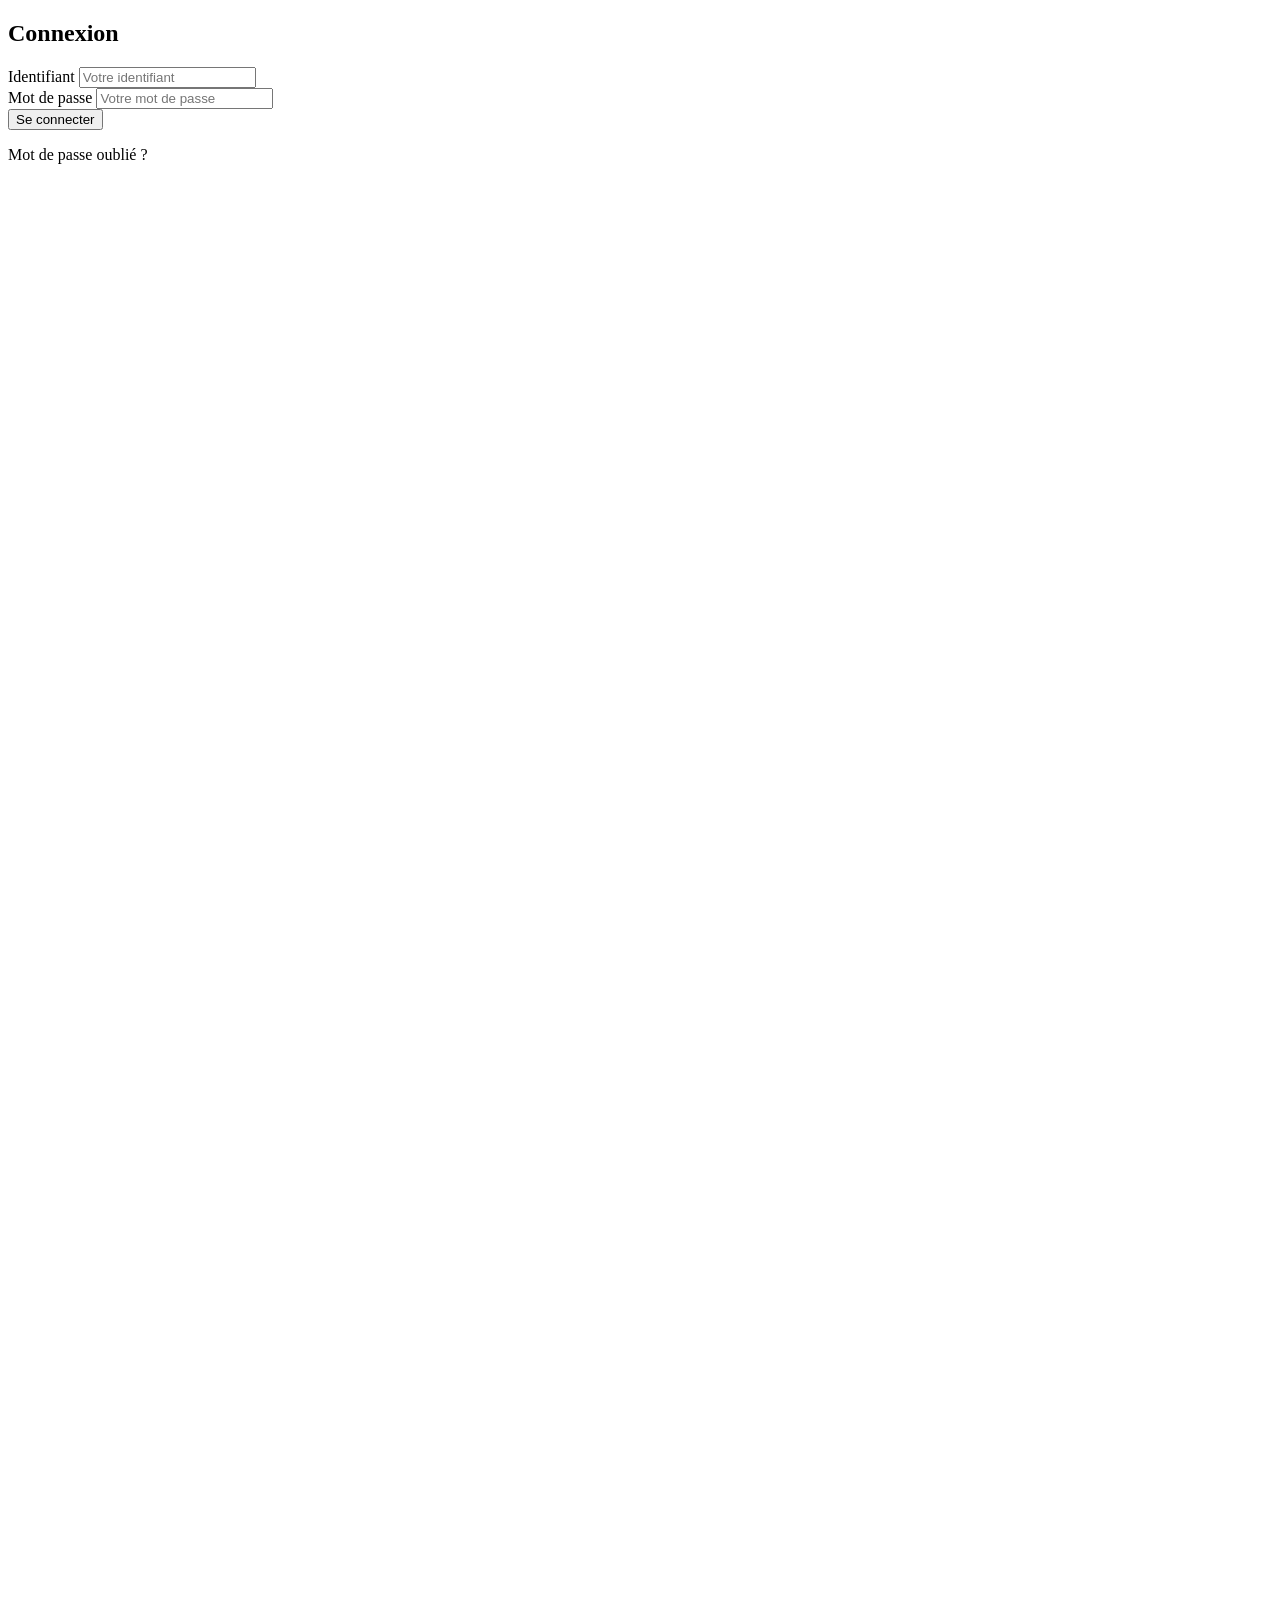
<file: Springboot_webapp/src/main/resources/templates/login.html>
<!DOCTYPE html>
<html lang="fr" xmlns:th="http://www.thymeleaf.org">
<head>
    <meta charset="UTF-8" />
    <meta name="viewport" content="width=device-width, initial-scale=1" />
    <title>Connexion</title>
    <link rel="stylesheet" th:href="@{/css/login.css}" />
</head>
<body>
<main class="page">

    <!-- Carte de login CENTRÉE -->
    <section class="login-card" aria-label="Formulaire de connexion">
        <h1 class="title">Connexion</h1>

        <form th:action="@{/login}" method="post" autocomplete="on">
            <div class="field">
                <label for="username">Identifiant</label>
                <input id="username" name="username" type="text" placeholder="Votre identifiant" required />
            </div>

            <div class="field">
                <label for="password">Mot de passe</label>
                <input id="password" name="password" type="password" placeholder="Votre mot de passe" required />
            </div>

            <div class="actions">
                <button type="submit" class="btn">Se connecter</button>
                <p class="helper">Mot de passe oublié ?</p>
            </div>
        </form>
    </section>

    <!-- Motif ruches en BAS GAUCHE -->
    <!-- Motif ruches — BAS GAUCHE : rangées plus denses -->
    <svg class="honeycomb bl" viewBox="0 0 960 600" xmlns="http://www.w3.org/2000/svg" aria-hidden="true">
        <defs>
            <!-- Hexagone pointu en haut (dimensions de base: 120x140) -->
            <polygon id="hex" points="60,0 120,35 120,105 60,140 0,105 0,35" fill="none" stroke="#FFFFFF" stroke-width="2"/>
        </defs>
        <!-- Grille en rangs (5 lignes x 7 colonnes) -->
        <!-- ligne 0 (pas de décalage) -->
        <use href="#hex" x="0"   y="0"/>
        <use href="#hex" x="120" y="0"/>
        <use href="#hex" x="240" y="0"/>
        <use href="#hex" x="360" y="0"/>
        <use href="#hex" x="480" y="0"/>
        <use href="#hex" x="600" y="0"/>
        <use href="#hex" x="720" y="0"/>
        <!-- ligne 1 (décalée de 60px en X) -->
        <use href="#hex" x="60"  y="80"/>
        <use href="#hex" x="180" y="80"/>
        <use href="#hex" x="300" y="80"/>
        <use href="#hex" x="420" y="80"/>
        <use href="#hex" x="540" y="80"/>
        <use href="#hex" x="660" y="80"/>
        <use href="#hex" x="780" y="80"/>
        <!-- ligne 2 -->
        <use href="#hex" x="0"   y="160"/>
        <use href="#hex" x="120" y="160"/>
        <use href="#hex" x="240" y="160"/>
        <use href="#hex" x="360" y="160"/>
        <use href="#hex" x="480" y="160"/>
        <use href="#hex" x="600" y="160"/>
        <use href="#hex" x="720" y="160"/>
        <!-- ligne 3 (décalée) -->
        <use href="#hex" x="60"  y="240"/>
        <use href="#hex" x="180" y="240"/>
        <use href="#hex" x="300" y="240"/>
        <use href="#hex" x="420" y="240"/>
        <use href="#hex" x="540" y="240"/>
        <use href="#hex" x="660" y="240"/>
        <use href="#hex" x="780" y="240"/>
        <!-- ligne 4 -->
        <use href="#hex" x="0"   y="320"/>
        <use href="#hex" x="120" y="320"/>
        <use href="#hex" x="240" y="320"/>
        <use href="#hex" x="360" y="320"/>
        <use href="#hex" x="480" y="320"/>
        <use href="#hex" x="600" y="320"/>
        <use href="#hex" x="720" y="320"/>
    </svg>

    <!-- Motif ruches — HAUT DROITE : rangées plus denses -->
    <svg class="honeycomb tr" viewBox="0 0 960 600" xmlns="http://www.w3.org/2000/svg" aria-hidden="true">
        <defs>
            <polygon id="hex" points="60,0 120,35 120,105 60,140 0,105 0,35" fill="none" stroke="#FFFFFF" stroke-width="2"/>
        </defs>
        <!-- Même grille (5 x 7) ; libre à toi d’en mettre plus -->
        <use href="#hex" x="0"   y="0"/>
        <use href="#hex" x="120" y="0"/>
        <use href="#hex" x="240" y="0"/>
        <use href="#hex" x="360" y="0"/>
        <use href="#hex" x="480" y="0"/>
        <use href="#hex" x="600" y="0"/>
        <use href="#hex" x="720" y="0"/>

        <use href="#hex" x="60"  y="80"/>
        <use href="#hex" x="180" y="80"/>
        <use href="#hex" x="300" y="80"/>
        <use href="#hex" x="420" y="80"/>
        <use href="#hex" x="540" y="80"/>
        <use href="#hex" x="660" y="80"/>
        <use href="#hex" x="780" y="80"/>

        <use href="#hex" x="0"   y="160"/>
        <use href="#hex" x="120" y="160"/>
        <use href="#hex" x="240" y="160"/>
        <use href="#hex" x="360" y="160"/>
        <use href="#hex" x="480" y="160"/>
        <use href="#hex" x="600" y="160"/>
        <use href="#hex" x="720" y="160"/>

        <use href="#hex" x="60"  y="240"/>
        <use href="#hex" x="180" y="240"/>
        <use href="#hex" x="300" y="240"/>
        <use href="#hex" x="420" y="240"/>
        <use href="#hex" x="540" y="240"/>
        <use href="#hex" x="660" y="240"/>
        <use href="#hex" x="780" y="240"/>

        <use href="#hex" x="0"   y="320"/>
        <use href="#hex" x="120" y="320"/>
        <use href="#hex" x="240" y="320"/>
        <use href="#hex" x="360" y="320"/>
        <use href="#hex" x="480" y="320"/>
        <use href="#hex" x="600" y="320"/>
        <use href="#hex" x="720" y="320"/>
    </svg>


</main>
</body>
</html>
</file>
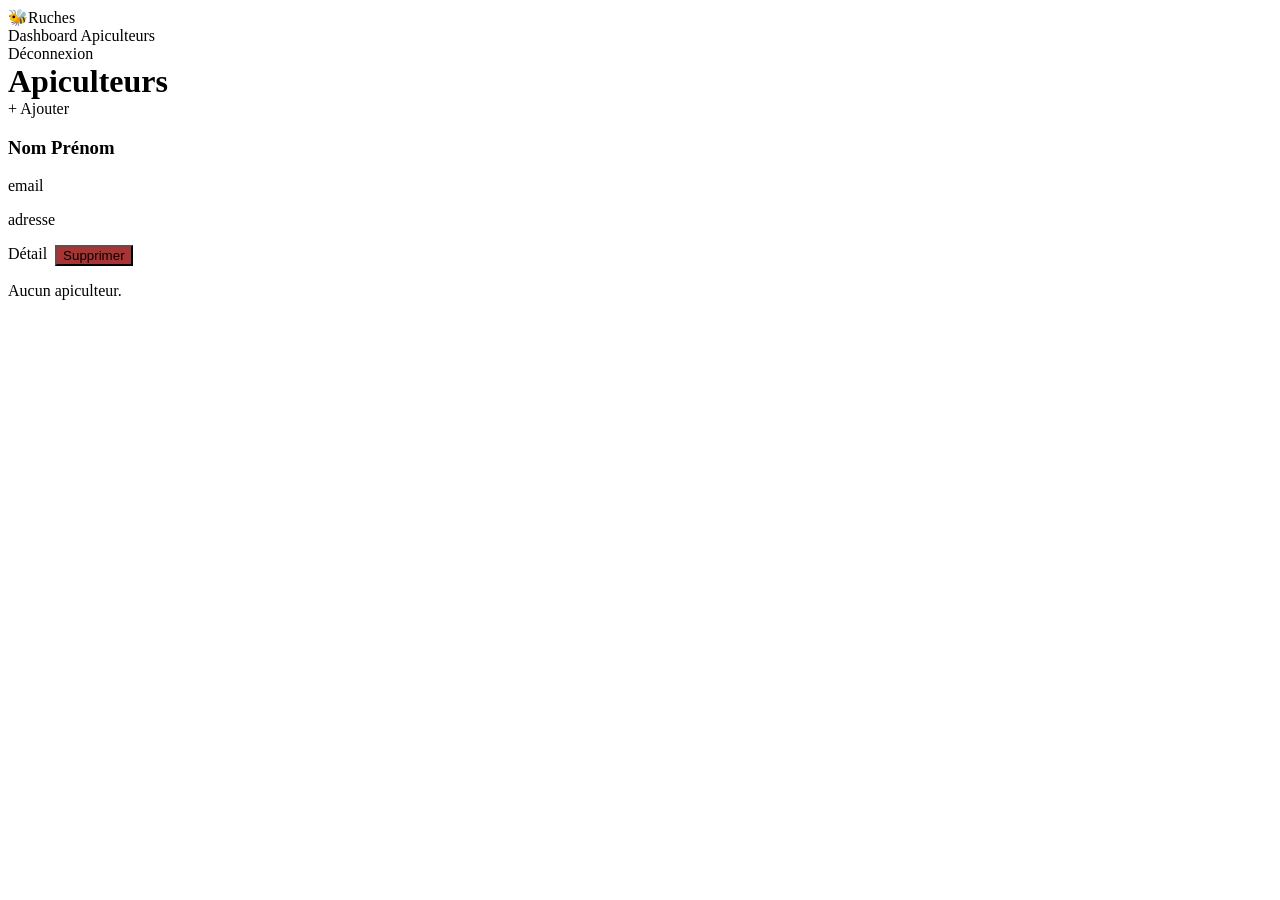
<file: Springboot_webapp/src/main/resources/templates/admin/apiculteur_list.html>
<!DOCTYPE html>
<html xmlns:th="http://www.thymeleaf.org" lang="fr">
<head>
    <meta charset="UTF-8">
    <title>Apiculteurs</title>
    <link rel="stylesheet" th:href="@{/css/admin/admin.css}">

</head>
<body>
<div class="layout">
    <aside class="sidebar">
        <div class="brand"><span class="logo">🐝</span><span class="brand-name">Ruches</span></div>
        <nav class="menu">
            <a th:href="@{/user/rucher}">Dashboard</a>
            <a th:href="@{/apiculteurs}" class="active">Apiculteurs</a>
            <div class="spacer"></div>
            <a th:href="@{/logout}" class="logout">Déconnexion</a>
        </nav>
    </aside>

    <main class="content">
        <header class="topbar">
            <h1 style="margin:0">Apiculteurs</h1>
            <a class="btn" th:href="@{/apiculteurs/new}">+ Ajouter</a>
        </header>

        <section class="cards">
            <div class="card" th:each="a : ${apiculteurs}">
                <h3 th:text="${a.nom + ' ' + a.prenom}">Nom Prénom</h3>
                <p class="muted" th:text="${a.email}">email</p>
                <p class="muted" th:text="${a.adresse}">adresse</p>
                <div style="display:flex; gap:.5rem; margin-top:.5rem">
                    <a class="btn" th:href="@{|/apiculteurs/${a.id}|}">Détail</a>
                    <form th:action="@{|/apiculteurs/${a.id}/delete|}" method="post">
                        <button class="btn" style="background:#a33" type="submit">Supprimer</button>
                    </form>
                </div>
            </div>
            <p th:if="${#lists.isEmpty(apiculteurs)}" class="muted">Aucun apiculteur.</p>
        </section>
    </main>
</div>
</body>
</html>
</file>
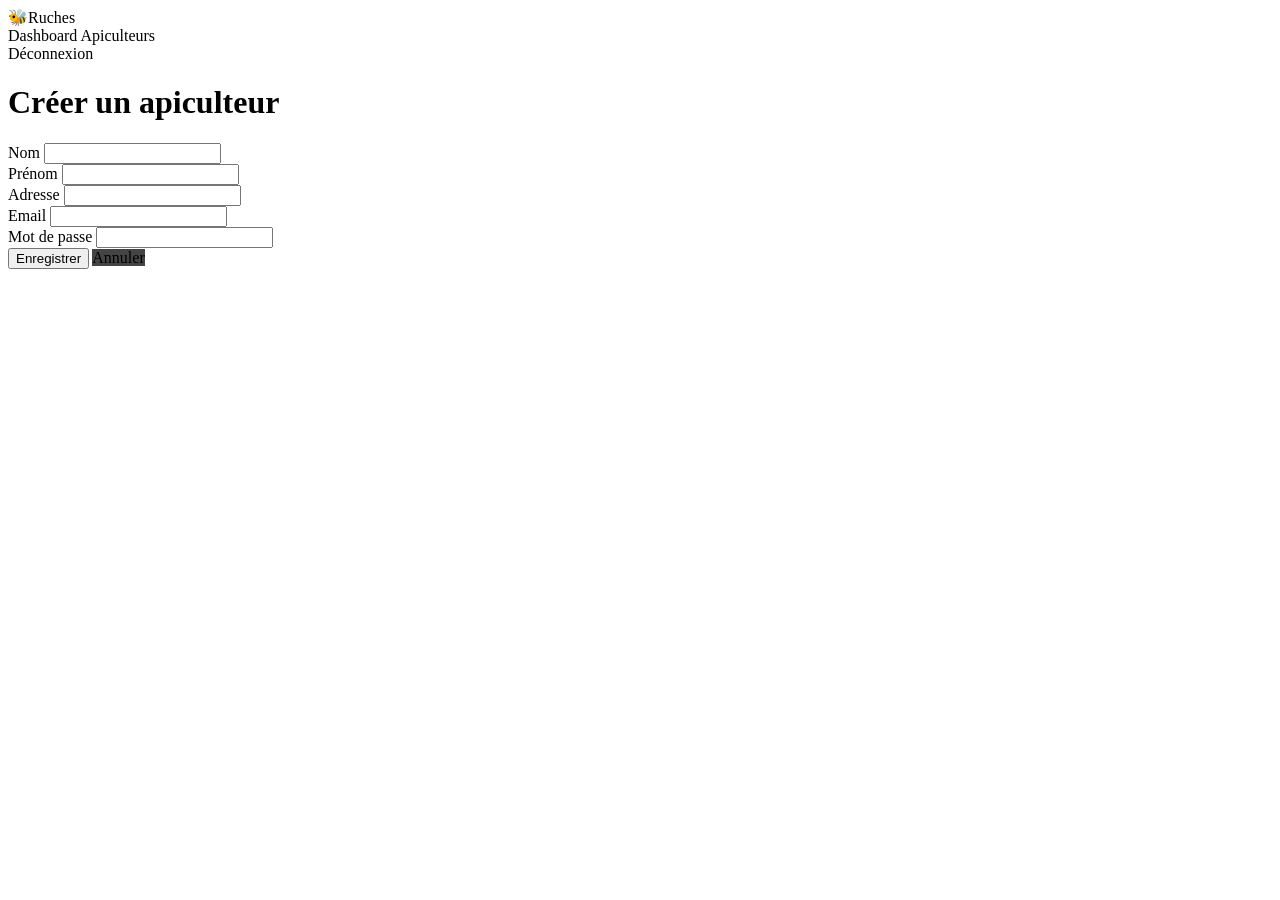
<file: Springboot_webapp/src/main/resources/templates/admin/create_apiculteur.html>
<!DOCTYPE html>
<html xmlns:th="http://www.thymeleaf.org" lang="fr">
<head>
    <meta charset="UTF-8">
    <title>Nouvel apiculteur</title>
    <link rel="stylesheet" th:href="@{/css/admin/admin.css}">
</head>
<body>
<div class="layout">
    <aside class="sidebar">
        <div class="brand"><span class="logo">🐝</span><span class="brand-name">Ruches</span></div>
        <nav class="menu">
            <a th:href="@{/user/rucher}">Dashboard</a>
            <a th:href="@{/apiculteurs}" class="active">Apiculteurs</a>
            <div class="spacer"></div>
            <a th:href="@{/logout}" class="logout">Déconnexion</a>
        </nav>
    </aside>

    <main class="content">
        <h1>Créer un  apiculteur</h1>

        <form th:action="@{/apiculteurs}" th:object="${apiculteur}" method="post" class="panel" style="max-width:560px;">
            <div class="field">
                <label>Nom</label>
                <label>
                    <input type="text" th:field="*{nom}" required>
                </label>
            </div>

            <div class="field">
                <label>Prénom</label>
                <label>
                    <input type="text" th:field="*{prenom}" required>
                </label>
            </div>

            <div class="field">
                <label>Adresse</label>
                <label>
                    <input type="text" th:field="*{adresse}">
                </label>
            </div>

            <div class="field">
                <label>Email</label>
                <label>
                    <input type="email" th:field="*{email}">
                </label>
            </div>


            <div class="field">
                <label>Mot de passe</label>
                <label>
                    <input type="password" name="rawPassword" autocomplete="new-password">
                </label>
            </div>

            <div class="actions">
                <button class="btn" type="submit">Enregistrer</button>
                <a class="btn" th:href="@{/apiculteurs}" style="background:#444">Annuler</a>
            </div>
        </form>
    </main>
</div>
</body>
</html>
</file>
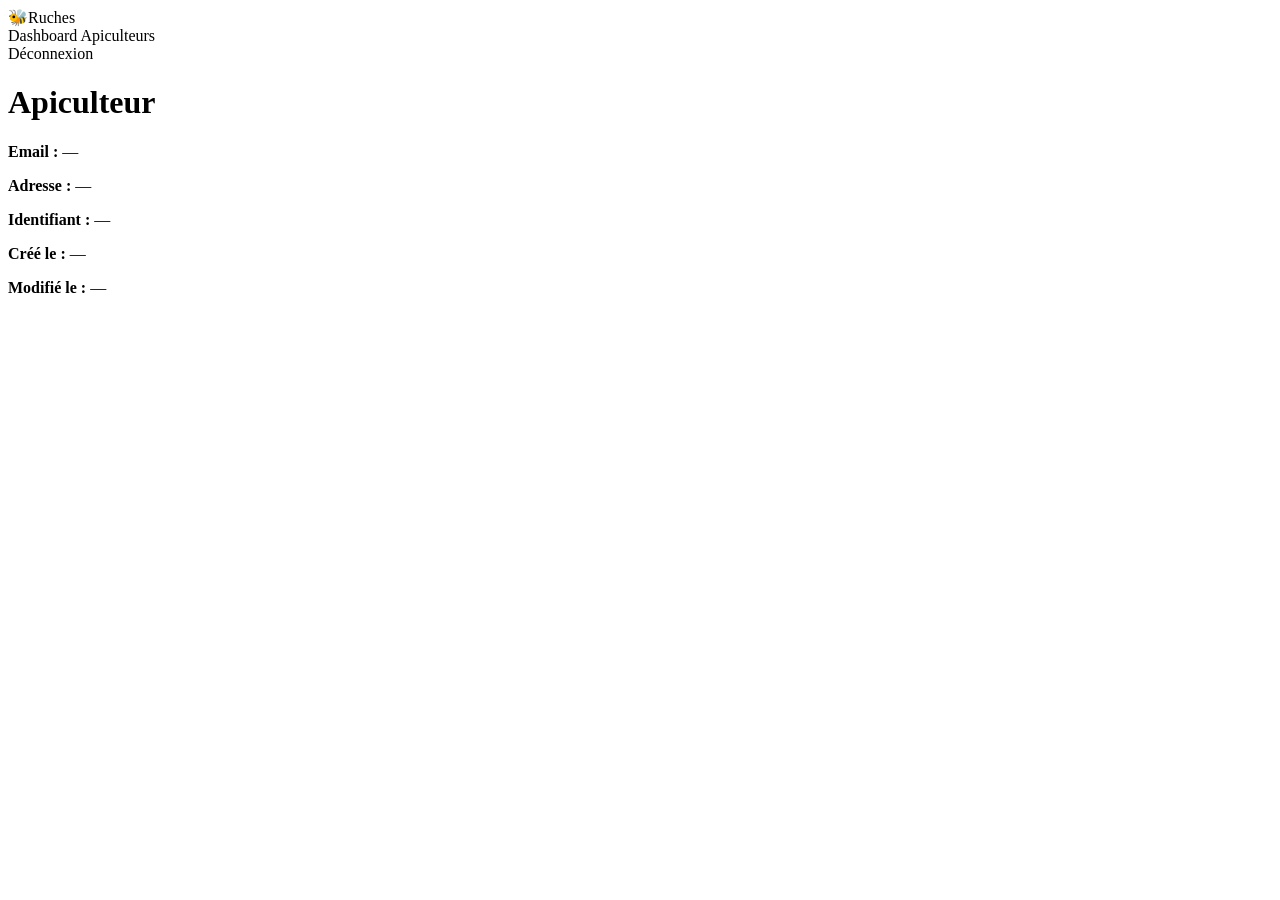
<file: Springboot_webapp/src/main/resources/templates/admin/details_apiculteurs.html>
<!DOCTYPE html>
<html xmlns:th="http://www.thymeleaf.org" lang="fr">
<head>
    <meta charset="UTF-8">
    <title>Détail apiculteur</title>
    <link rel="stylesheet" th:href="@{/css/dashboard.css}">
</head>
<body>
<div class="layout">
    <aside class="sidebar">
        <div class="brand"><span class="logo">🐝</span><span class="brand-name">Ruches</span></div>
        <nav class="menu">
            <a th:href="@{/user/rucher}">Dashboard</a>
            <a th:href="@{/apiculteurs}" class="active">Apiculteurs</a>
            <div class="spacer"></div>
            <a th:href="@{/logout}" class="logout">Déconnexion</a>
        </nav>
    </aside>

    <main class="content">
        <h1 th:text="${apiculteur != null ? apiculteur.nom + ' ' + apiculteur.prenom : 'Apiculteur'}">Apiculteur</h1>
        <div class="panel" th:if="${apiculteur != null}">
            <p><strong>Email :</strong> <span th:text="${apiculteur.email}">—</span></p>
            <p><strong>Adresse :</strong> <span th:text="${apiculteur.adresse}">—</span></p>
            <p><strong>Identifiant :</strong> <span th:text="${apiculteur.identifiant}">—</span></p>
            <p><strong>Créé le :</strong>
                <span th:text="${apiculteur.createdAt != null ? #dates.format(apiculteur.createdAt, 'dd/MM/yyyy HH:mm', 'Europe/Paris') : '—'}">—</span>
            </p>
            <p><strong>Modifié le :</strong>
                <span th:text="${apiculteur.modifiedAt != null ? #dates.format(apiculteur.modifiedAt, 'dd/MM/yyyy HH:mm', 'Europe/Paris') : '—'}">—</span>
            </p>
        </div>
    </main>
</div>
</body>
</html>
</file>
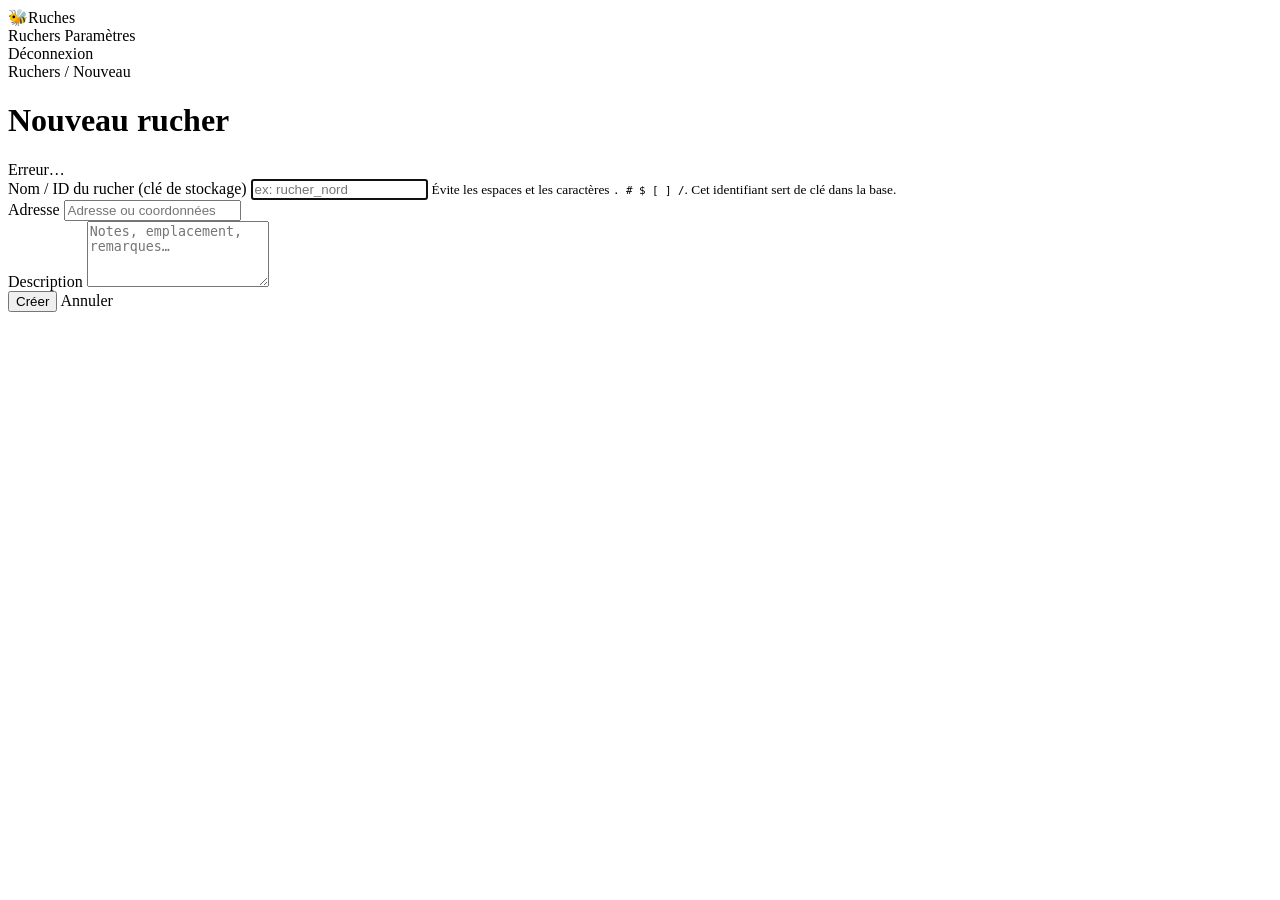
<file: Springboot_webapp/src/main/resources/templates/user/create_rucher.html>
<!-- templates/user/create_rucher.html -->
<!DOCTYPE html>
<html lang="fr" xmlns:th="http://www.thymeleaf.org">
<head>
    <meta charset="UTF-8" />
    <meta name="viewport" content="width=device-width, initial-scale=1" />
    <title>Nouveau rucher</title>
    <link rel="stylesheet" th:href="@{/css/admin/admin.css}" />
</head>
<body>
<div class="layout">
    <!-- Sidebar -->
    <aside class="sidebar">
        <div class="brand"><span class="logo">🐝</span><span class="brand-name">Ruches</span></div>
        <nav class="menu">
            <a th:href="@{/ruchers}">Ruchers</a>
            <a th:href="@{/parametres}">Paramètres</a>
            <div class="spacer"></div>
            <a th:href="@{/logout}" class="logout">Déconnexion</a>
        </nav>
    </aside>

    <!-- Contenu -->
    <main class="content">
        <div class="breadcrumb">
            <a th:href="@{/ruchers}">Ruchers</a> / <span>Nouveau</span>
        </div>

        <h1>Nouveau rucher</h1>

        <div class="panel">
            <!-- Message d'erreur éventuel -->
            <div th:if="${error}" class="alert alert-error" th:text="${error}">Erreur…</div>

            <form th:action="@{/ruchers}" th:object="${rucher}" method="post" novalidate>
                <!-- ID (clé Firebase) -->
                <div class="field">
                    <label for="id">Nom / ID du rucher <span class="help">(clé de stockage)</span></label>
                    <input id="id"
                           th:field="*{id}"
                           type="text"
                           placeholder="ex: rucher_nord"
                           required
                           autofocus
                           maxlength="64"
                           pattern="[^.#$\[\]/]{1,64}"
                           title="Caractères interdits: . # $ [ ] /" />
                    <small class="help">
                        Évite les espaces et les caractères <code>. # $ [ ] /</code>. Cet identifiant sert de clé dans la base.
                    </small>
                </div>


                <!-- Adresse -->
                <div class="field">
                    <label for="address">Adresse</label>
                    <input id="address" th:field="*{address}" type="text" placeholder="Adresse ou coordonnées" />
                </div>

                <!-- Description -->
                <div class="field">
                    <label for="description">Description</label>
                    <textarea id="description" th:field="*{description}" rows="4" placeholder="Notes, emplacement, remarques…"></textarea>
                </div>

                <div class="actions">
                    <button type="submit" class="btn">Créer</button>
                    <a th:href="@{/ruchers}" class="btn btn-secondary">Annuler</a>
                </div>
            </form>
        </div>
    </main>
</div>
</body>
</html>
</file>
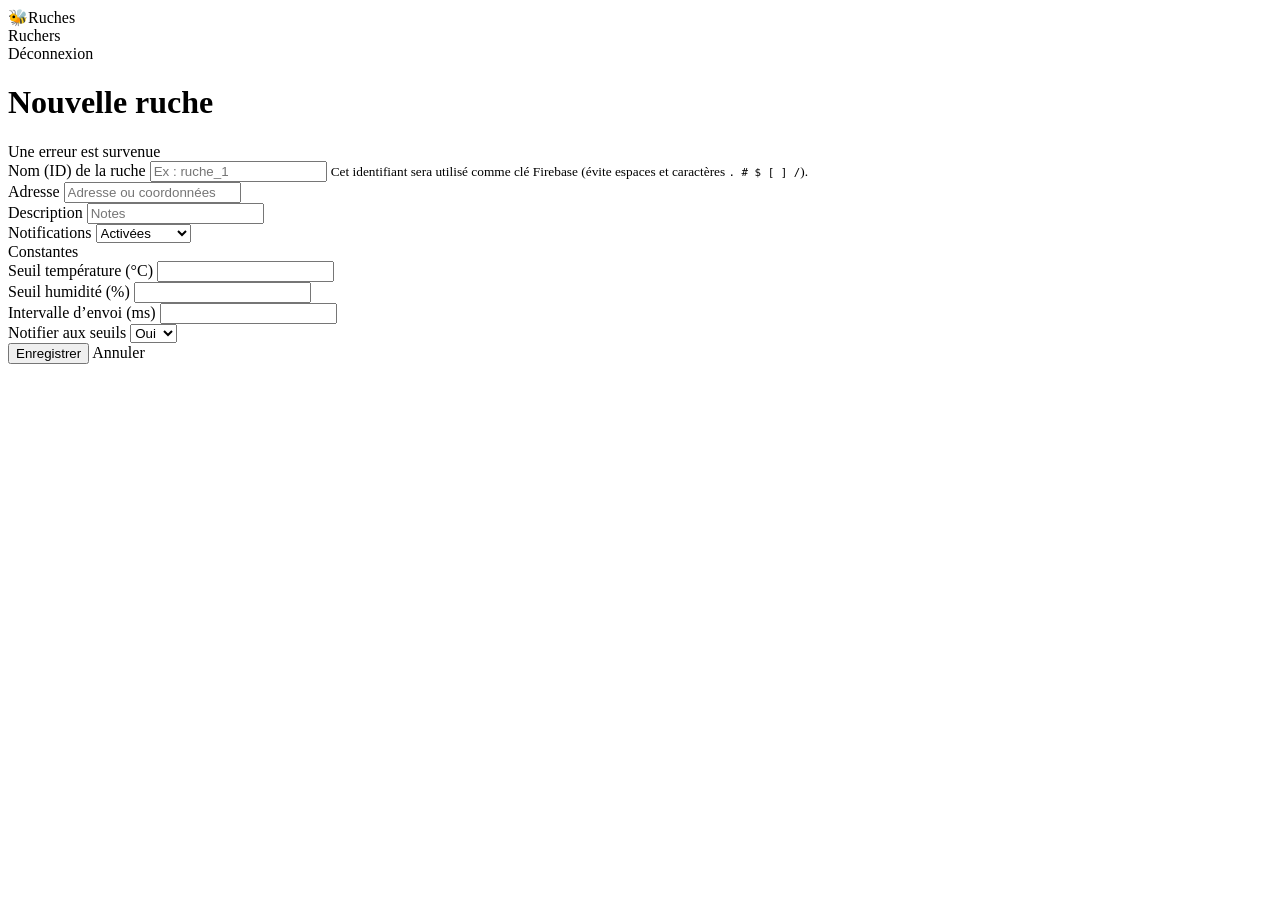
<file: Springboot_webapp/src/main/resources/templates/user/create_ruches.html>
<!-- templates/user/create_ruches.html -->
<!DOCTYPE html>
<html lang="fr" xmlns:th="http://www.thymeleaf.org">
<head>
    <meta charset="UTF-8" />
    <title>Nouvelle ruche</title>
    <meta name="viewport" content="width=device-width, initial-scale=1" />
    <link rel="stylesheet" th:href="@{/css/admin/admin.css}" />


</head>
<body>
<div class="layout">
    <aside class="sidebar">
        <div class="brand"><span class="logo">🐝</span><span class="brand-name">Ruches</span></div>
        <nav class="menu">
            <a th:href="@{/ruchers}">Ruchers</a>
            <div class="spacer"></div>
            <a th:href="@{/logout}" class="logout">Déconnexion</a>
        </nav>
    </aside>

    <main class="content">
        <h1>Nouvelle ruche</h1>

        <form th:action="@{|/ruchers/${rucherId}/ruches|}" method="post" class="panel form-card">
            <!-- Alerte d'erreur si identifiant invalide (ou autre) -->
            <div th:if="${error}" class="alert-error" th:text="${error}">Une erreur est survenue</div>

            <!-- Nom/ID de la ruche -->
            <div class="field">
                <label for="id">Nom (ID) de la ruche</label>
                <input id="id"
                       name="id"
                       type="text"
                       placeholder="Ex : ruche_1"
                       th:value="${ruche.id}"
                       required
                       pattern="[^.#$\[\]/]{1,64}"
                       title="Caractères interdits : . # $ [ ] / ; max 64 caractères" />
                <small class="help">
                    Cet identifiant sera utilisé comme clé Firebase (évite espaces et caractères
                    <code>. # $ [ ] /</code>).
                </small>
            </div>

            <div class="field">
                <label for="address">Adresse</label>
                <input id="address" name="address" type="text" placeholder="Adresse ou coordonnées" th:value="${ruche.address}" />
            </div>

            <div class="field">
                <label for="description">Description</label>
                <input id="description" name="description" type="text" placeholder="Notes" th:value="${ruche.description}" />
            </div>

            <div class="field">
                <label for="notificationsEnabled">Notifications</label>
                <select id="notificationsEnabled" name="notificationsEnabled">
                    <option th:selected="${ruche.notificationsEnabled == true}" value="true">Activées</option>
                    <option th:selected="${ruche.notificationsEnabled == false}" value="false">Désactivées</option>
                </select>
            </div>

            <!-- Constantes (optionnel) -->
            <div class="fieldset">
                <div class="fieldset-title">Constantes</div>

                <div class="field">
                    <label for="constTemp">Seuil température (°C)</label>
                    <input id="constTemp" name="constants.temperature" type="number" step="1"
                           th:value="${ruche.constants != null ? ruche.constants.temperature : 30}" />
                </div>

                <div class="field">
                    <label for="constHum">Seuil humidité (%)</label>
                    <input id="constHum" name="constants.humidity" type="number" step="1"
                           th:value="${ruche.constants != null ? ruche.constants.humidity : 80}" />
                </div>

                <div class="field">
                    <label for="constInterval">Intervalle d’envoi (ms)</label>
                    <input id="constInterval" name="constants.interval" type="number" step="1000"
                           th:value="${ruche.constants != null ? ruche.constants.interval : 60000}" />
                </div>

                <div class="field">
                    <label for="constNotify">Notifier aux seuils</label>
                    <select id="constNotify" name="constants.notify">
                        <option value="true" th:selected="${ruche.constants == null ? true : ruche.constants.notify}">Oui</option>
                        <option value="false" th:selected="${ruche.constants != null && !ruche.constants.notify}">Non</option>
                    </select>
                </div>
            </div>

            <div class="actions">
                <button class="btn" type="submit">Enregistrer</button>
                <a th:href="@{|/ruchers/${rucherId}|}" class="btn btn-secondary">Annuler</a>
            </div>
        </form>
    </main>
</div>

<!-- Nettoyage simple de l'ID avant envoi (trim) -->
<script>
    document.querySelector('form.panel.form-card')?.addEventListener('submit', function () {
        const id = document.getElementById('id');
        if (id) id.value = id.value.trim();
    });
</script>
</body>
</html>
</file>
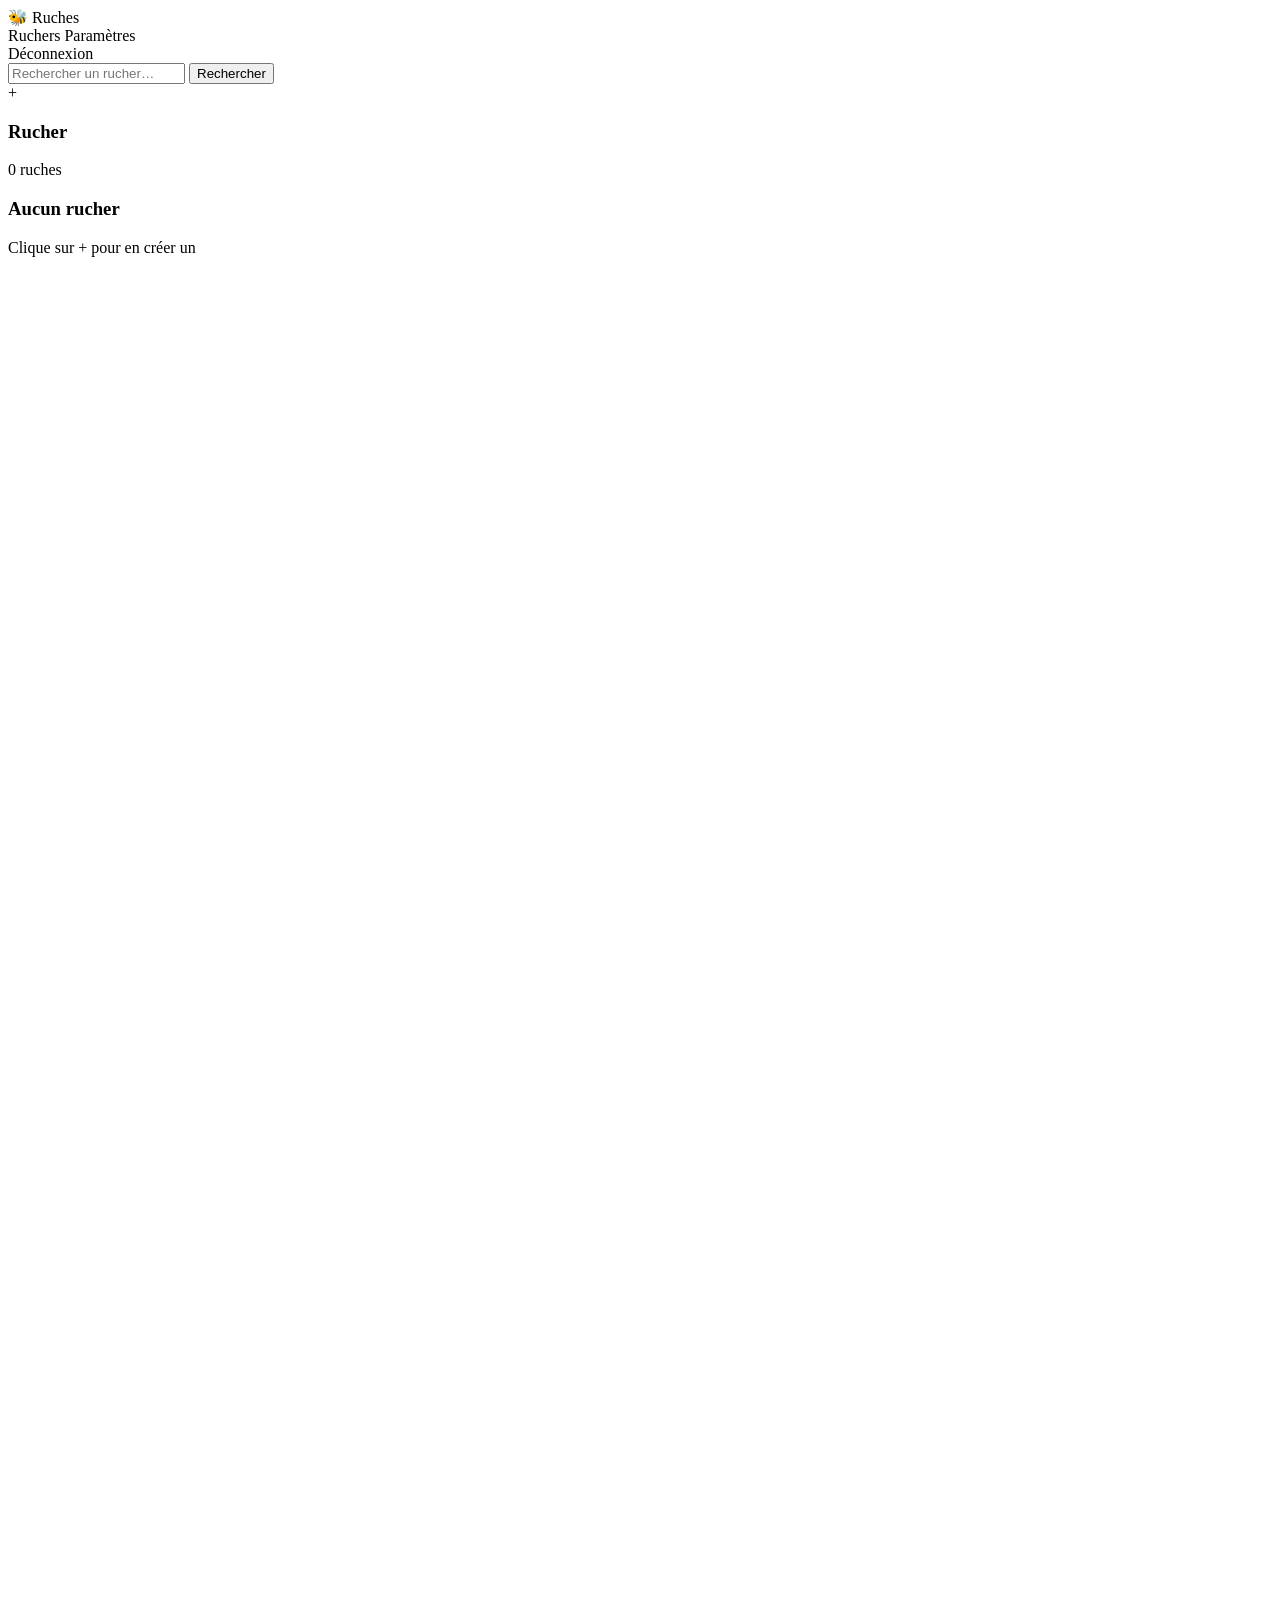
<file: Springboot_webapp/src/main/resources/templates/user/ruchers.html>
<!DOCTYPE html>
<html lang="fr" xmlns:th="http://www.thymeleaf.org">
<head>
    <meta charset="UTF-8" />
    <meta name="viewport" content="width=device-width, initial-scale=1" />
    <title>Dashboard</title>
    <link rel="stylesheet" th:href="@{/css/user/ruchers.css}" />
</head>
<body>
<div class="layout">

    <!-- Sidebar gauche -->
    <aside class="sidebar">
        <div class="brand">
            <span class="logo">🐝</span>
            <span class="brand-name">Ruches</span>
        </div>
        <nav class="menu">

            <a th:href="@{/ruchers}">Ruchers</a>
            <a th:href="@{/parametres}">Paramètres</a>
            <div class="spacer"></div>
            <a th:href="@{/logout}" class="logout">Déconnexion</a>
        </nav>
    </aside>


    <main class="content">


        <header class="topbar">
            <form class="search" th:action="@{/recherche_ruchers}" method="get" role="search">
                <label>
                    <input type="search" name="q" placeholder="Rechercher un rucher…" th:value="${param.q}" />
                </label>
                <button type="submit" class="btn">Rechercher</button>
            </form>

            <a class="btn btn-plus" th:href="@{/ruchers/new}" title="Ajouter un rucher">+</a>

        </header>

        <section class="cards">
            <a class="card"
               th:each="rucher : ${ruchers}"
               th:href="@{|/ruchers/${rucher.id}/ruches|}">
                <div class="card-hex"></div>
                <h3 th:text="${rucher.nom}">Rucher</h3>
                <p class="muted">
                    <span th:text="${rucher.ruches != null ? #maps.size(rucher.ruches) : 0}">0</span> ruches
                </p>
            </a>


            <div class="card placeholder" th:if="${#lists.isEmpty(ruchers)}">
                <div class="card-hex"></div>
                <h3>Aucun rucher</h3>
                <p class="muted">Clique sur + pour en créer un</p>
            </div>
        </section>





        <!-- Motifs honeycomb décor (même style que login) -->
        <svg class="honeycomb tr" viewBox="0 0 960 600" aria-hidden="true" xmlns="http://www.w3.org/2000/svg">
            <defs>
                <polygon id="hex" points="60,0 120,35 120,105 60,140 0,105 0,35" fill="none" stroke="#FFFFFF" stroke-width="2"/>
            </defs>
            <!-- rangs (exemple compact) -->
            <use href="#hex" x="0" y="0"/><use href="#hex" x="120" y="0"/><use href="#hex" x="240" y="0"/>
            <use href="#hex" x="60" y="80"/><use href="#hex" x="180" y="80"/><use href="#hex" x="300" y="80"/>
            <use href="#hex" x="0" y="160"/><use href="#hex" x="120" y="160"/><use href="#hex" x="240" y="160"/>
        </svg>

        <svg class="honeycomb bl" viewBox="0 0 960 600" aria-hidden="true" xmlns="http://www.w3.org/2000/svg">
            <defs>
                <polygon id="hex2" points="60,0 120,35 120,105 60,140 0,105 0,35" fill="none" stroke="#FFFFFF" stroke-width="2"/>
            </defs>
            <use href="#hex2" x="0" y="0"/><use href="#hex2" x="120" y="0"/><use href="#hex2" x="240" y="0"/>
            <use href="#hex2" x="60" y="80"/><use href="#hex2" x="180" y="80"/><use href="#hex2" x="300" y="80"/>
            <use href="#hex2" x="0" y="160"/><use href="#hex2" x="120" y="160"/><use href="#hex2" x="240" y="160"/>
        </svg>

    </main>
</div>
</body>
</html>
</file>
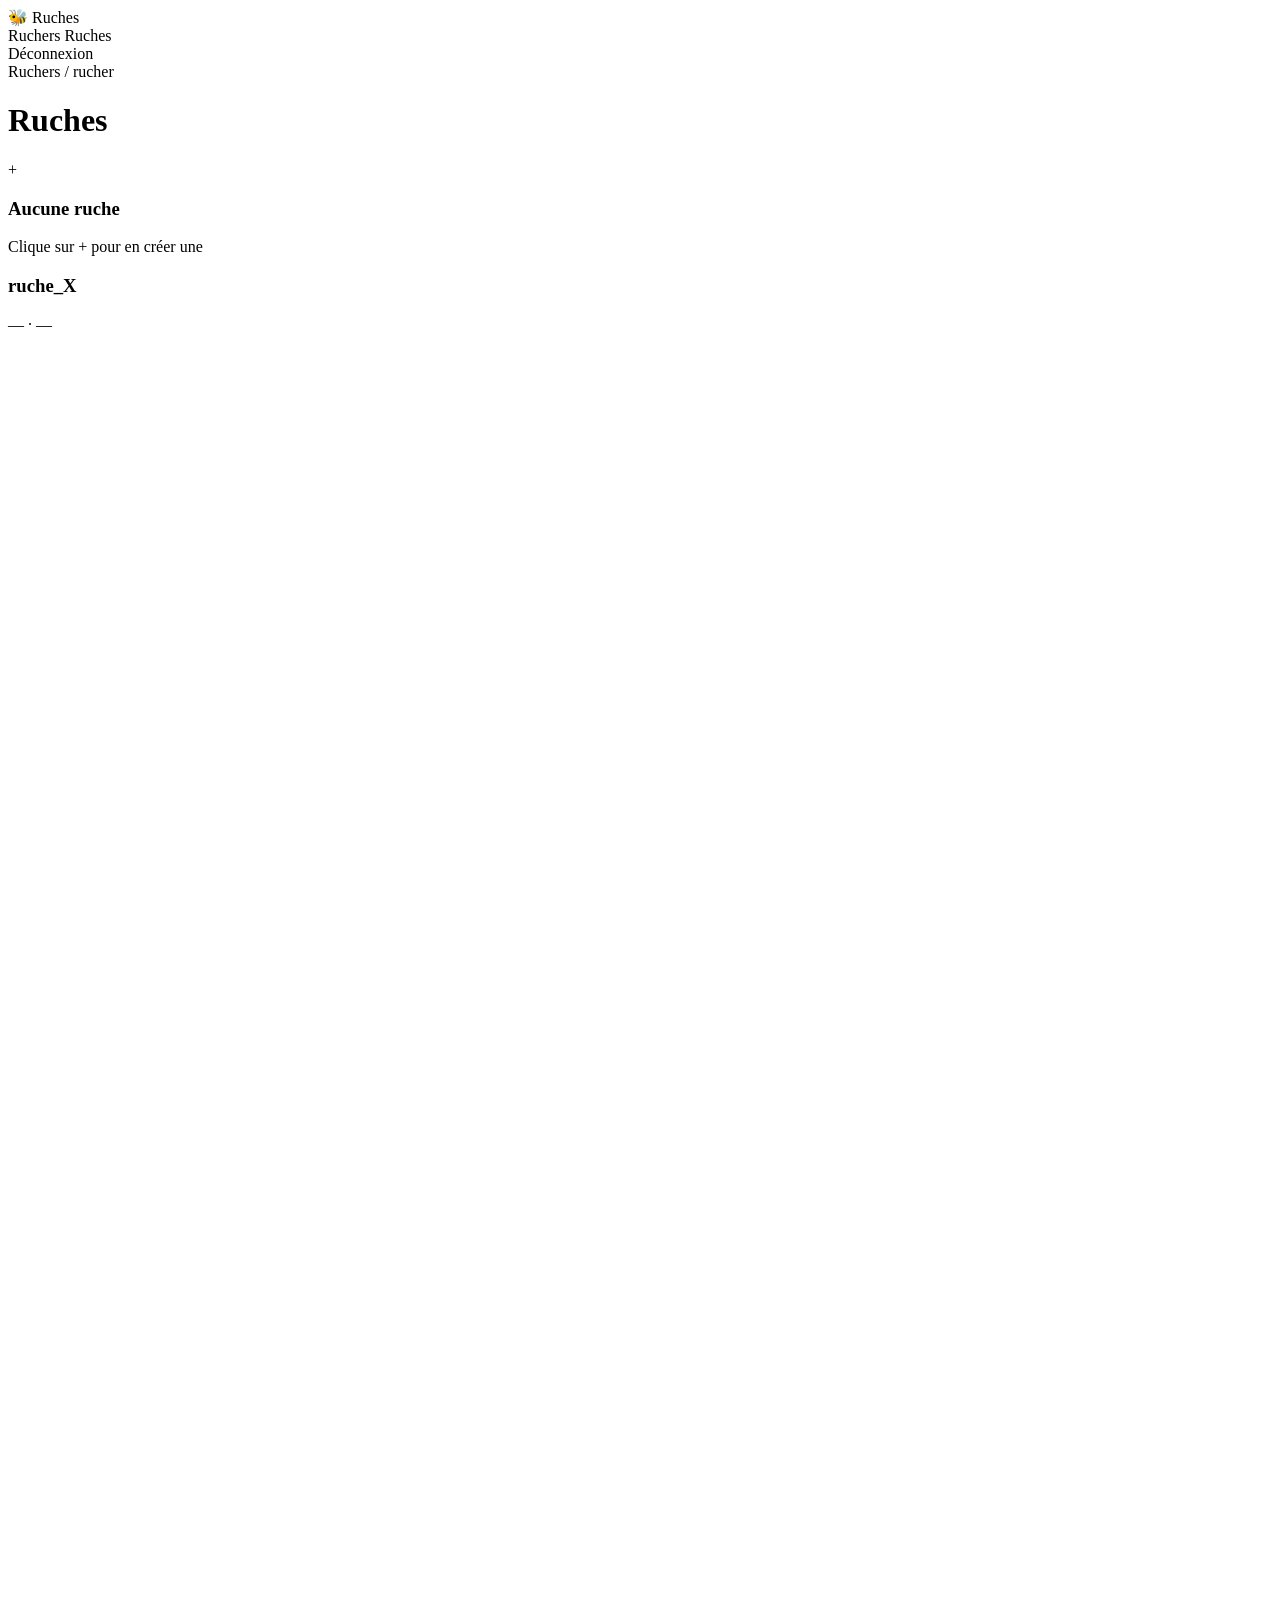
<file: Springboot_webapp/src/main/resources/templates/user/ruches_list.html>
<!-- templates/user/ruches_list.html -->
<!DOCTYPE html>
<html lang="fr" xmlns:th="http://www.thymeleaf.org">
<head>
    <meta charset="UTF-8"/>
    <title th:text="'Ruches — ' + ${rucherId}">Ruches</title>
    <meta name="viewport" content="width=device-width, initial-scale=1"/>
    <link rel="stylesheet" th:href="@{/css/user/ruchers.css}"/>
</head>
<body>
<div class="layout">

    <!-- Sidebar -->
    <aside class="sidebar">
        <div class="brand">
            <span class="logo">🐝</span>
            <span class="brand-name">Ruches</span>
        </div>
        <nav class="menu">
            <a th:href="@{/ruchers}">Ruchers</a>
            <a th:href="@{|/ruchers/${rucherId}/ruches|}" class="active">Ruches</a>
            <div class="spacer"></div>
            <a th:href="@{/logout}" class="logout">Déconnexion</a>
        </nav>
    </aside>

    <main class="content">

        <div class="breadcrumb">
            <a th:href="@{/ruchers}">Ruchers</a> /
            <span th:text="${rucherId}">rucher</span>
        </div>

        <header class="topbar">
            <h1 th:text="'Ruches du rucher « ' + ${rucherId} + ' »'">Ruches</h1>
            <a class="btn btn-plus" th:href="@{|/ruchers/${rucherId}/ruches/new|}" title="Ajouter une ruche">+</a>
        </header>

        <!-- Grille de cards (ruches du rucher) -->
        <section class="cards">

            <!-- Si aucune ruche -->
            <div class="card placeholder" th:if="${ruches == null or #lists.isEmpty(ruches)}">
                <div class="card-hex"></div>
                <h3>Aucune ruche</h3>
                <p class="muted">Clique sur + pour en créer une</p>
            </div>

            <!-- Liste des ruches -->
            <a class="card"
               th:each="ruche : ${ruches}"
               th:href="@{|/ruchers/${rucherId}/ruches/${ruche.id}|}"
               th:title="${ruche.id}">
                <div class="card-hex"></div>
                <h3 th:text="${ruche.id}">ruche_X</h3>
                <p class="muted">
                    <span th:text="${ruche.constants != null ? (ruche.constants.temperature + '°C') : '—'}">—</span>
                    ·
                    <span th:text="${ruche.constants != null ? (ruche.constants.humidity + '%') : '—'}">—</span>
                </p>
            </a>

        </section>

        <!-- Honeycomb décor -->
        <svg class="honeycomb tr" viewBox="0 0 960 600" aria-hidden="true" xmlns="http://www.w3.org/2000/svg">
            <defs>
                <polygon id="hex" points="60,0 120,35 120,105 60,140 0,105 0,35" fill="none" stroke="#FFFFFF" stroke-width="2"/>
            </defs>
            <use href="#hex" x="0" y="0"/><use href="#hex" x="120" y="0"/><use href="#hex" x="240" y="0"/>
            <use href="#hex" x="60" y="80"/><use href="#hex" x="180" y="80"/><use href="#hex" x="300" y="80"/>
            <use href="#hex" x="0" y="160"/><use href="#hex" x="120" y="160"/><use href="#hex" x="240" y="160"/>
        </svg>
        <svg class="honeycomb bl" viewBox="0 0 960 600" aria-hidden="true" xmlns="http://www.w3.org/2000/svg">
            <defs>
                <polygon id="hex2" points="60,0 120,35 120,105 60,140 0,105 0,35" fill="none" stroke="#FFFFFF" stroke-width="2"/>
            </defs>
            <use href="#hex2" x="0" y="0"/><use href="#hex2" x="120" y="0"/><use href="#hex2" x="240" y="0"/>
            <use href="#hex2" x="60" y="80"/><use href="#hex2" x="180" y="80"/><use href="#hex2" x="300" y="80"/>
            <use href="#hex2" x="0" y="160"/><use href="#hex2" x="120" y="160"/><use href="#hex2" x="240" y="160"/>
        </svg>

    </main>
</div>
</body>
</html>
</file>
